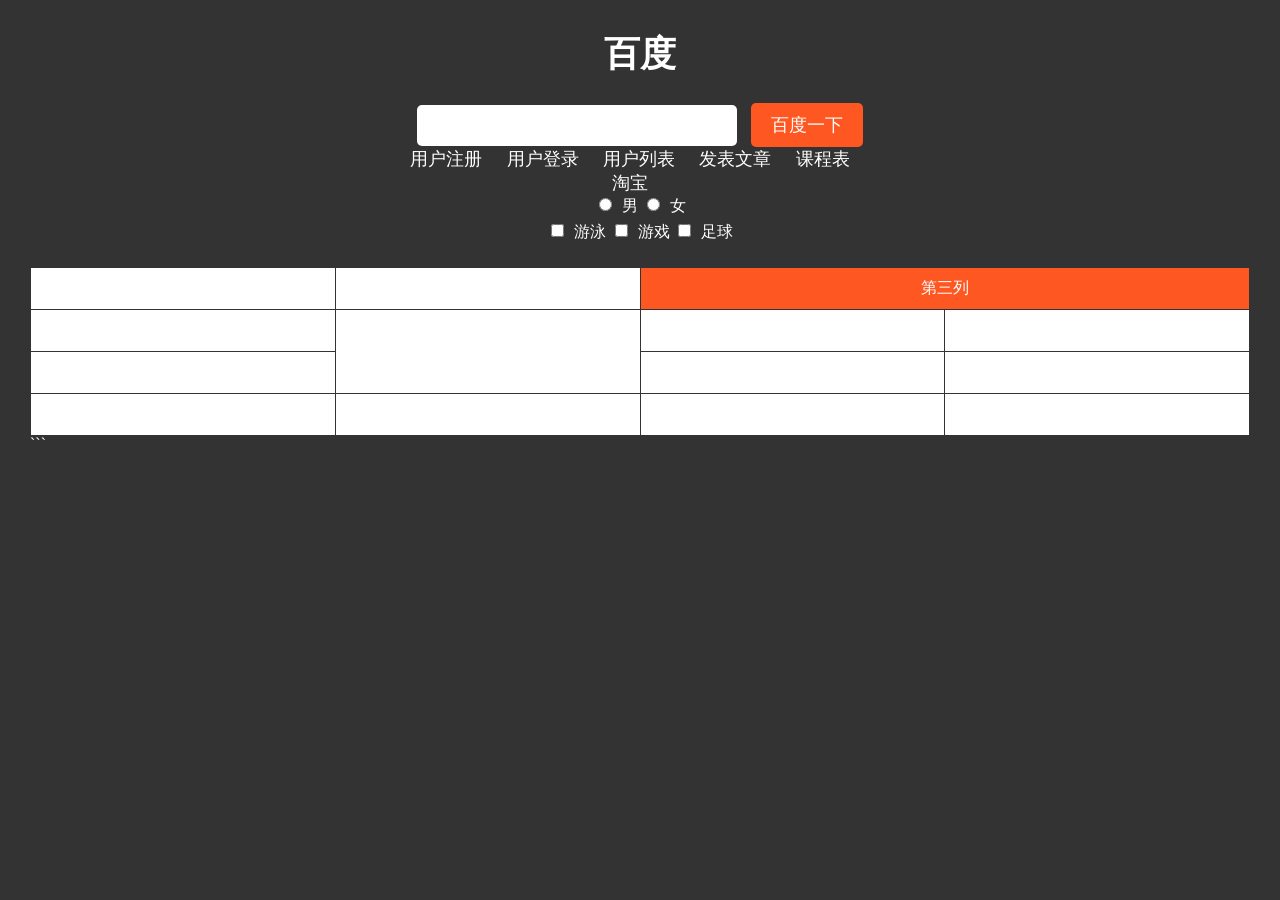
<file: V13/target/classes/static/index.html>
<!DOCTYPE html>
<html lang="en">
<head>
    <meta charset="UTF-8">
    <title>哔哩哔哩 (゜-゜)つロ 干杯~-bilibili</title>
    <style>
        body {
            background-color: #333;
            font-family: 'Segoe UI', Tahoma, Geneva, Verdana, sans-serif;
            font-size: 16px;
            color: #fff;
            margin: 30px;
            padding: 0;
        }
        h1 {
            font-size: 36px;
            margin-top: 0;
        }
        input[type="text"] {
            padding: 10px;
            border-radius: 5px;
            border: none;
            margin-right: 10px;
            width: 300px;
            font-size: 18px;
        }
        input[type="button"] {
            padding: 10px 20px;
            border-radius: 5px;
            border: none;
            background-color: #ff5722;
            color: #fff;
            font-size: 18px;
            cursor: pointer;
        }
        a {
            color: #fff;
            text-decoration: none;
            margin-right: 20px;
            font-size: 18px;
        }
        a:hover {
            color: #ff5722;
        }
        input[type="radio"], input[type="checkbox"] {
            margin-right: 10px;
            margin-bottom: 10px;
        }
        table {
            border-collapse: collapse;
            margin-top: 20px;
            width: 100%;
            background-color: #fff;
        }
        table td {
            padding: 10px;
            border: 1px solid #333;
            text-align: center;
        }
        table td:first-child {
            font-weight: bold;
        }
        table td[colspan="2"] {
            background-color: #ff5722;
            color: #fff;
        }
    </style>
</head>
<body>
<center>
    <h1>百度</h1>
    <input type="text" size="30">
    <input type="button" value="百度一下">
    <br>
    <a href="/reg.html">用户注册</a>
    <a href="/login.html">用户登录</a>
    <a href="/userList">用户列表</a>
    <a href="/writeArticle.html">发表文章</a>
    <a href="/classtable.html">课程表</a>
    <br>
    <a href="http://www.taobao.com">淘宝</a>
    <br>
    <input type="radio" name="gender">男
    <input type="radio" name="gender">女
    <br>
    <input type="checkbox" name="interest">游泳
    <input type="checkbox" name="interest">游戏
    <input type="checkbox" name="interest">足球
    <br>
    <table>
        <tr>
            <td>第一列</td>
            <td>第二列</td>
            <td colspan="2">第三列</td>
        </tr>
        <tr>
            <td>第一列</td>
            <td rowspan="2">第二列</td>
            <td>第三列</td>
            <td>第四列</td>
        </tr>
        <tr>
            <td>第一列</td>
            <td>第三列</td>
            <td>第四列</td>
        </tr>
        <tr>
            <td>第一列</td>
            <td>第二列</td>
            <td>第三列</td>
            <td>第四列</td>
        </tr>
    </table>
</center>
</body>
</html>
```
</file>
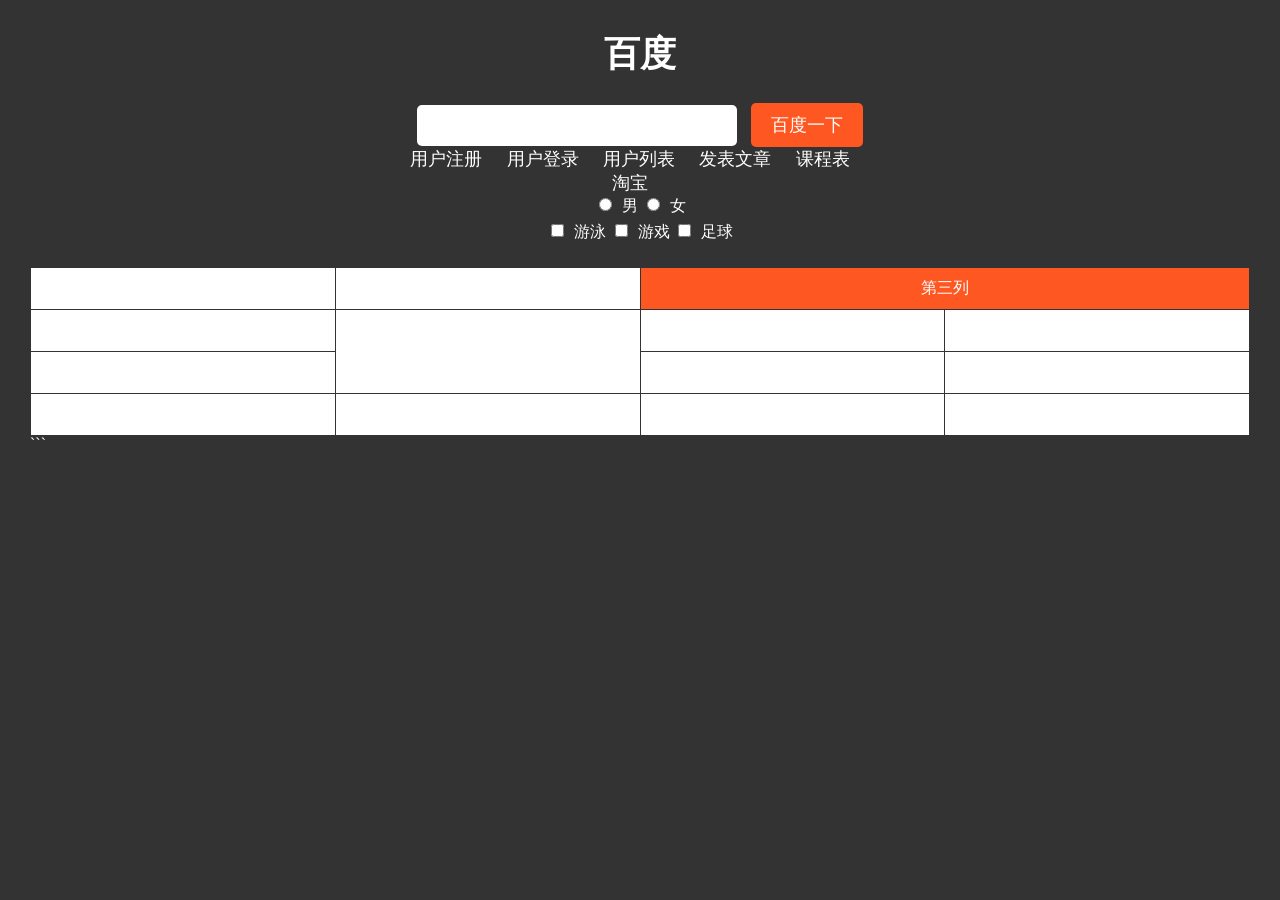
<file: V15/target/classes/static/index.html>
<!DOCTYPE html>
<html lang="en">
<head>
    <meta charset="UTF-8">
    <title>哔哩哔哩 (゜-゜)つロ 干杯~-bilibili</title>
    <style>
        body {
            background-color: #333;
            font-family: 'Segoe UI', Tahoma, Geneva, Verdana, sans-serif;
            font-size: 16px;
            color: #fff;
            margin: 30px;
            padding: 0;
        }
        h1 {
            font-size: 36px;
            margin-top: 0;
        }
        input[type="text"] {
            padding: 10px;
            border-radius: 5px;
            border: none;
            margin-right: 10px;
            width: 300px;
            font-size: 18px;
        }
        input[type="button"] {
            padding: 10px 20px;
            border-radius: 5px;
            border: none;
            background-color: #ff5722;
            color: #fff;
            font-size: 18px;
            cursor: pointer;
        }
        a {
            color: #fff;
            text-decoration: none;
            margin-right: 20px;
            font-size: 18px;
        }
        a:hover {
            color: #ff5722;
        }
        input[type="radio"], input[type="checkbox"] {
            margin-right: 10px;
            margin-bottom: 10px;
        }
        table {
            border-collapse: collapse;
            margin-top: 20px;
            width: 100%;
            background-color: #fff;
        }
        table td {
            padding: 10px;
            border: 1px solid #333;
            text-align: center;
        }
        table td:first-child {
            font-weight: bold;
        }
        table td[colspan="2"] {
            background-color: #ff5722;
            color: #fff;
        }
    </style>
</head>
<body>
<center>
    <h1>百度</h1>
    <input type="text" size="30">
    <input type="button" value="百度一下">
    <br>
    <a href="/reg.html">用户注册</a>
    <a href="/loginUser.html">用户登录</a>
    <a href="/userList">用户列表</a>
    <a href="/writeArticle.html">发表文章</a>
    <a href="/classtable.html">课程表</a>
    <br>
    <a href="http://www.taobao.com">淘宝</a>
    <br>
    <input type="radio" name="gender">男
    <input type="radio" name="gender">女
    <br>
    <input type="checkbox" name="interest">游泳
    <input type="checkbox" name="interest">游戏
    <input type="checkbox" name="interest">足球
    <br>
    <table>
        <tr>
            <td>第一列</td>
            <td>第二列</td>
            <td colspan="2">第三列</td>
        </tr>
        <tr>
            <td>第一列</td>
            <td rowspan="2">第二列</td>
            <td>第三列</td>
            <td>第四列</td>
        </tr>
        <tr>
            <td>第一列</td>
            <td>第三列</td>
            <td>第四列</td>
        </tr>
        <tr>
            <td>第一列</td>
            <td>第二列</td>
            <td>第三列</td>
            <td>第四列</td>
        </tr>
    </table>
</center>
</body>
</html>
```
</file>
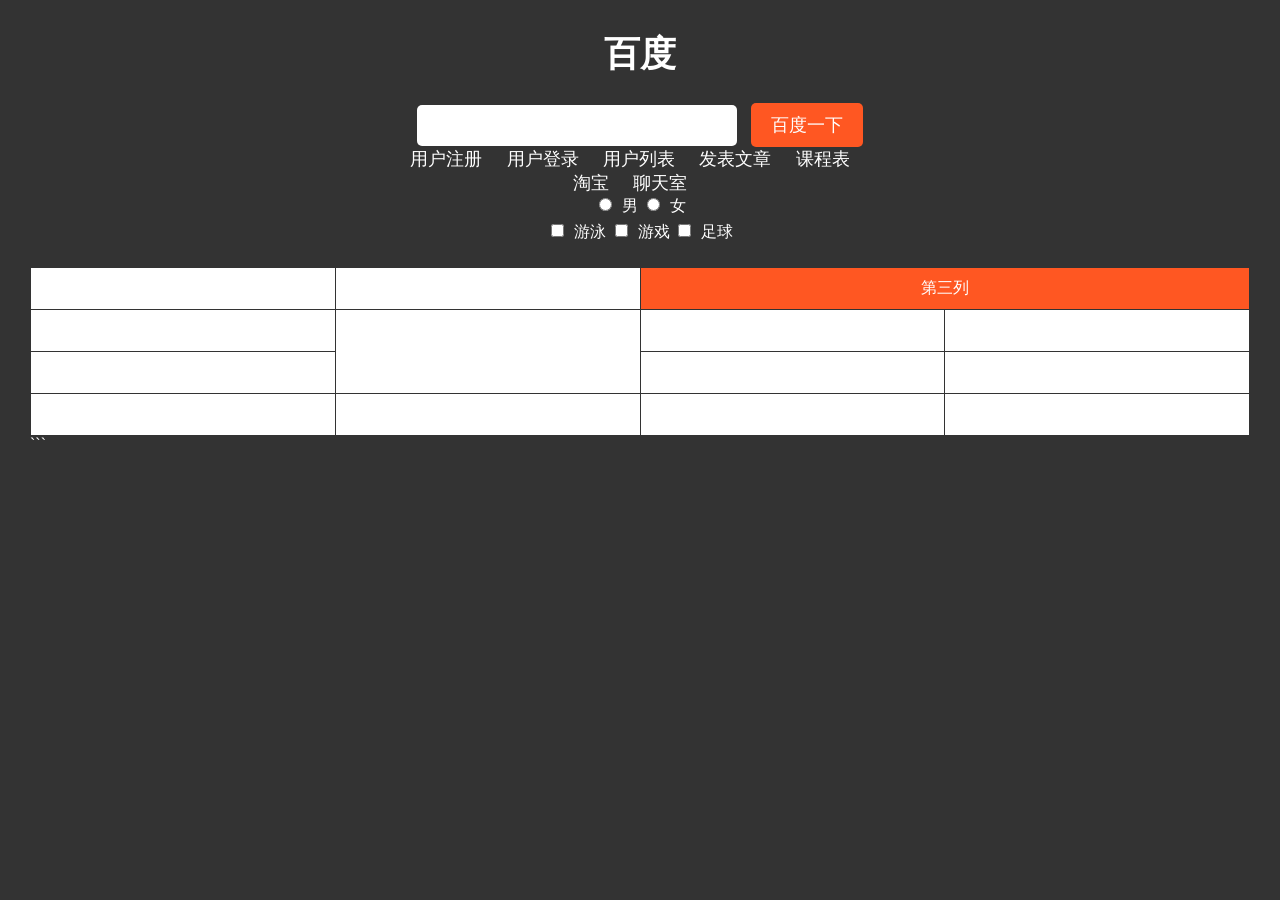
<file: V17/target/classes/static/index.html>
<!DOCTYPE html>
<html lang="en">
<head>
    <meta charset="UTF-8">
    <title>哔哩哔哩 (゜-゜)つロ 干杯~-bilibili</title>
    <style>
        body {
            background-color: #333;
            font-family: 'Segoe UI', Tahoma, Geneva, Verdana, sans-serif;
            font-size: 16px;
            color: #fff;
            margin: 30px;
            padding: 0;
        }
        h1 {
            font-size: 36px;
            margin-top: 0;
        }
        input[type="text"] {
            padding: 10px;
            border-radius: 5px;
            border: none;
            margin-right: 10px;
            width: 300px;
            font-size: 18px;
        }
        input[type="button"] {
            padding: 10px 20px;
            border-radius: 5px;
            border: none;
            background-color: #ff5722;
            color: #fff;
            font-size: 18px;
            cursor: pointer;
        }
        a {
            color: #fff;
            text-decoration: none;
            margin-right: 20px;
            font-size: 18px;
        }
        a:hover {
            color: #ff5722;
        }
        input[type="radio"], input[type="checkbox"] {
            margin-right: 10px;
            margin-bottom: 10px;
        }
        table {
            border-collapse: collapse;
            margin-top: 20px;
            width: 100%;
            background-color: #fff;
        }
        table td {
            padding: 10px;
            border: 1px solid #333;
            text-align: center;
        }
        table td:first-child {
            font-weight: bold;
        }
        table td[colspan="2"] {
            background-color: #ff5722;
            color: #fff;
        }
    </style>
</head>
<body>
<center>
    <h1>百度</h1>
    <input type="text" size="30">
    <input type="button" value="百度一下">
    <br>
    <a href="/reg.html">用户注册</a>
    <a href="/loginUser.html">用户登录</a>
    <a href="/userList">用户列表</a>
    <a href="/writeArticle.html">发表文章</a>
    <a href="/classtable.html">课程表</a>
    <br>
    <a href="http://www.taobao.com">淘宝</a>
    <a href="/chat.html">聊天室</a>
    <br>
    <input type="radio" name="gender">男
    <input type="radio" name="gender">女
    <br>
    <input type="checkbox" name="interest">游泳
    <input type="checkbox" name="interest">游戏
    <input type="checkbox" name="interest">足球
    <br>
    <table>
        <tr>
            <td>第一列</td>
            <td>第二列</td>
            <td colspan="2">第三列</td>
        </tr>
        <tr>
            <td>第一列</td>
            <td rowspan="2">第二列</td>
            <td>第三列</td>
            <td>第四列</td>
        </tr>
        <tr>
            <td>第一列</td>
            <td>第三列</td>
            <td>第四列</td>
        </tr>
        <tr>
            <td>第一列</td>
            <td>第二列</td>
            <td>第三列</td>
            <td>第四列</td>
        </tr>
    </table>
</center>
</body>
</html>
```
</file>
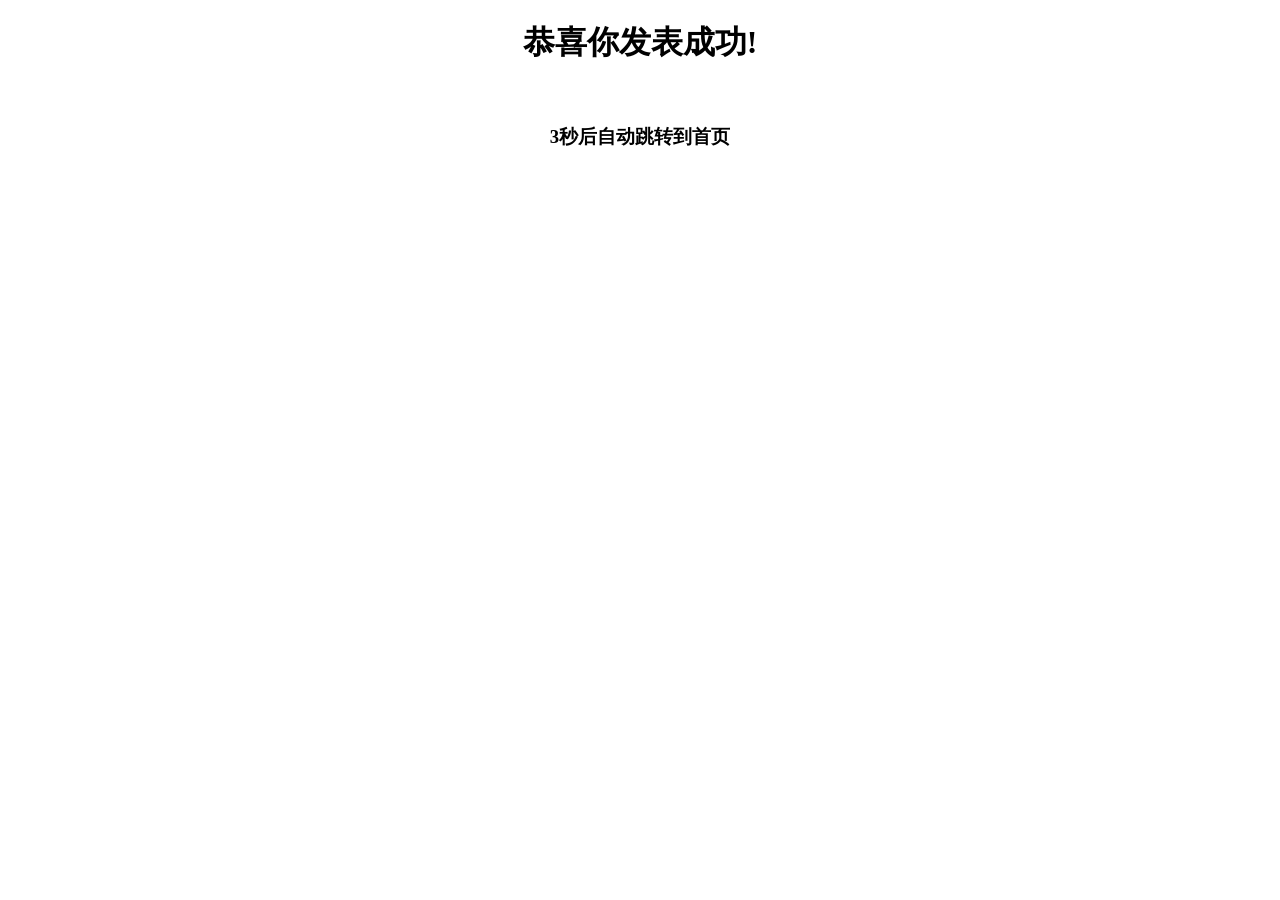
<file: V11/target/classes/static/article_success.html>
<!DOCTYPE html>
<html lang="en">
<head>
  <meta charset="UTF-8">
  <meta http-equiv="refresh" content="3;url=/index.html">
  <title>发表成功</title>
</head>
<body>
<center>
  <h1>恭喜你发表成功!</h1>
  <br>
  <h3>3秒后自动跳转到首页</h3>
</center>
</body>
</html>
</file>
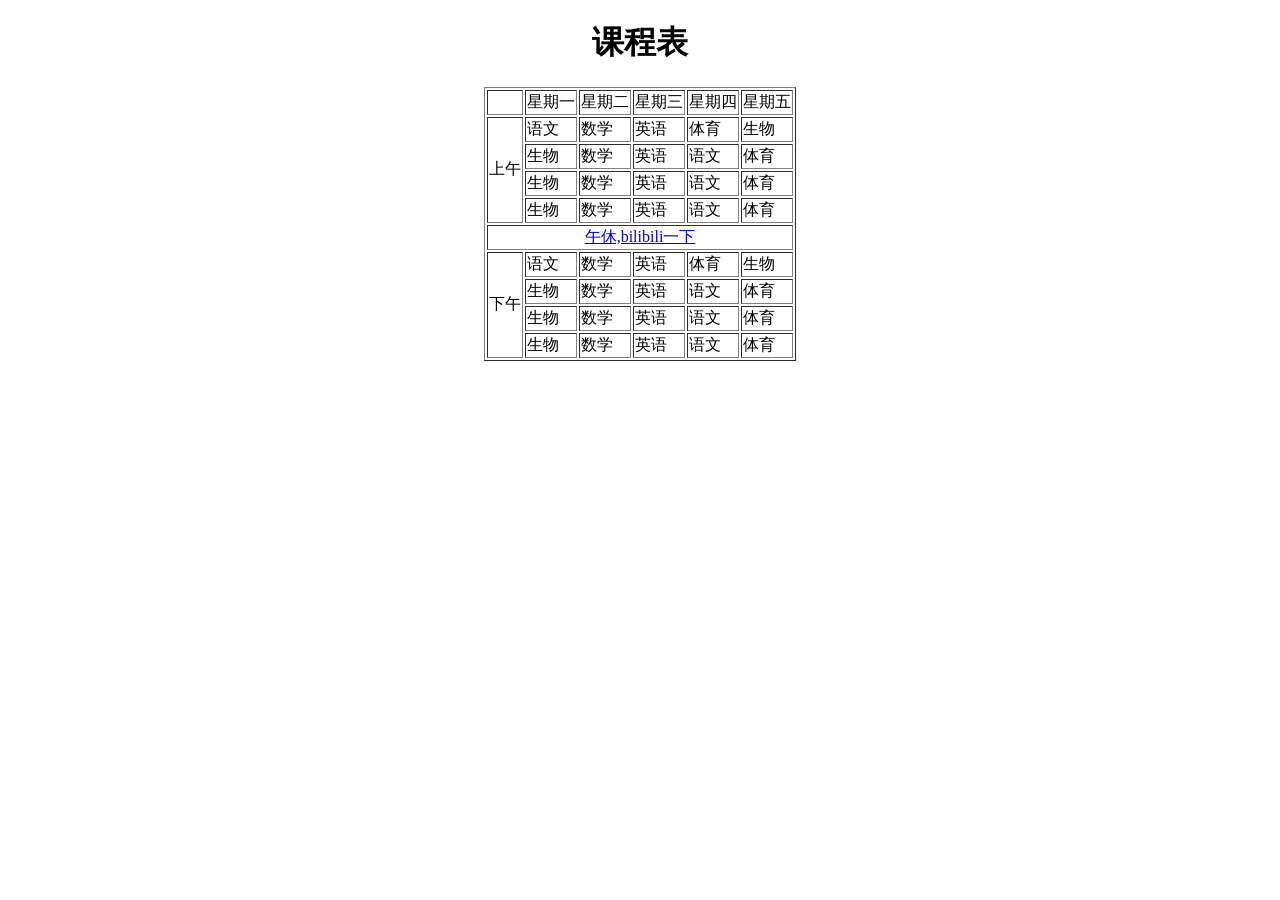
<file: V11/target/classes/static/classtable.html>
<!DOCTYPE html>
<html lang="en">
<head>
  <meta charset="UTF-8">
  <title>课程表</title>
</head>
<body>
<center>
  <h1>课程表</h1>
  <table border="1">
    <tr>
      <td>&nbsp;</td>
      <td>星期一</td>
      <td>星期二</td>
      <td>星期三</td>
      <td>星期四</td>
      <td>星期五</td>
    </tr>
    <tr>
      <td rowspan="4">上午</td>
      <td>语文</td>
      <td>数学</td>
      <td>英语</td>
      <td>体育</td>
      <td>生物</td>
    </tr>
    <tr>
      <td>生物</td>
      <td>数学</td>
      <td>英语</td>
      <td>语文</td>
      <td>体育</td>
    </tr>
    <tr>
      <td>生物</td>
      <td>数学</td>
      <td>英语</td>
      <td>语文</td>
      <td>体育</td>
    </tr>
    <tr>
      <td>生物</td>
      <td>数学</td>
      <td>英语</td>
      <td>语文</td>
      <td>体育</td>
    </tr>
    <tr>
      <td align="center" colspan="6"><a href="http://www.bilibili.com">午休,bilibili一下</a></td>
    </tr>
    <tr>
      <td rowspan="4">下午</td>
      <td>语文</td>
      <td>数学</td>
      <td>英语</td>
      <td>体育</td>
      <td>生物</td>
    </tr>
    <tr>
      <td>生物</td>
      <td>数学</td>
      <td>英语</td>
      <td>语文</td>
      <td>体育</td>
    </tr>
    <tr>
      <td>生物</td>
      <td>数学</td>
      <td>英语</td>
      <td>语文</td>
      <td>体育</td>
    </tr>
    <tr>
      <td>生物</td>
      <td>数学</td>
      <td>英语</td>
      <td>语文</td>
      <td>体育</td>
    </tr>
  </table>
</center>
</body>
</html>
</file>
